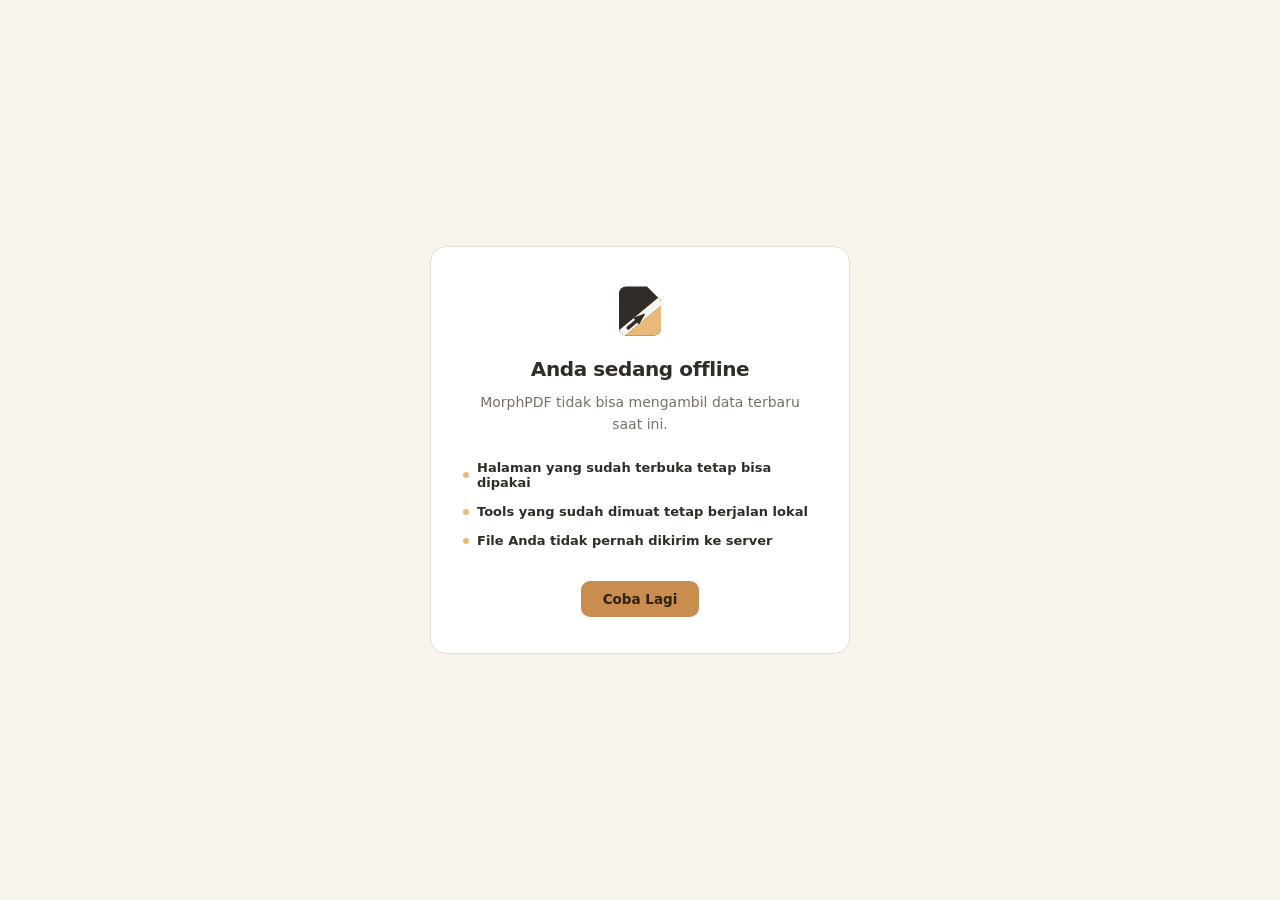
<file: offline.html>
<!DOCTYPE html>
<html lang="id">
<head>
    <meta charset="UTF-8">
    <meta name="viewport" content="width=device-width, initial-scale=1.0">
    <title>MorphPDF — Offline</title>
    <link rel="icon" href="favicon.svg" type="image/svg+xml">
    <style>
        :root { color-scheme: light; }
        * { margin: 0; padding: 0; box-sizing: border-box; }
        body {
            min-height: 100vh;
            display: flex;
            align-items: center;
            justify-content: center;
            background: #F7F4ED;
            color: #302D28;
            font-family: Inter, system-ui, -apple-system, sans-serif;
            padding: 24px;
        }
        .card {
            max-width: 420px;
            background: #FFFFFF;
            border: 1px solid #E5DED2;
            border-radius: 16px;
            padding: 36px 32px;
            text-align: center;
        }
        .mark {
            width: 56px; height: 56px;
            margin: 0 auto 18px;
            display: flex; align-items: center; justify-content: center;
        }
        h1 { font-size: 20px; font-weight: 700; letter-spacing: -0.02em; margin-bottom: 10px; }
        p  { font-size: 14px; line-height: 1.6; color: #777168; margin-bottom: 8px; }
        ul { text-align: left; margin: 18px 0 6px; padding: 0; list-style: none; }
        li {
            font-size: 13px; color: #302D28; font-weight: 550;
            display: flex; align-items: center; gap: 8px;
            padding: 7px 0;
        }
        li::before { content: ""; width: 6px; height: 6px; border-radius: 99px; background: #E9B978; flex-shrink: 0; }
        button {
            margin-top: 20px;
            padding: 10px 22px;
            font: 600 13.5px Inter, system-ui, sans-serif;
            color: #2F2213;
            background: #C98D50;
            border: 0;
            border-radius: 9px;
            cursor: pointer;
        }
        button:hover { background: #B27A43; }
    </style>
</head>
<body>
    <main class="card">
        <div class="mark" aria-hidden="true">
            <img src="assets/brand/logo-symbol.svg" alt="" width="56" height="56"
                 onerror="this.style.display='none'">
        </div>
        <h1>Anda sedang offline</h1>
        <p>MorphPDF tidak bisa mengambil data terbaru saat ini.</p>
        <ul>
            <li>Halaman yang sudah terbuka tetap bisa dipakai</li>
            <li>Tools yang sudah dimuat tetap berjalan lokal</li>
            <li>File Anda tidak pernah dikirim ke server</li>
        </ul>
        <button onclick="location.reload()">Coba Lagi</button>
    </main>
</body>
</html>
</file>
